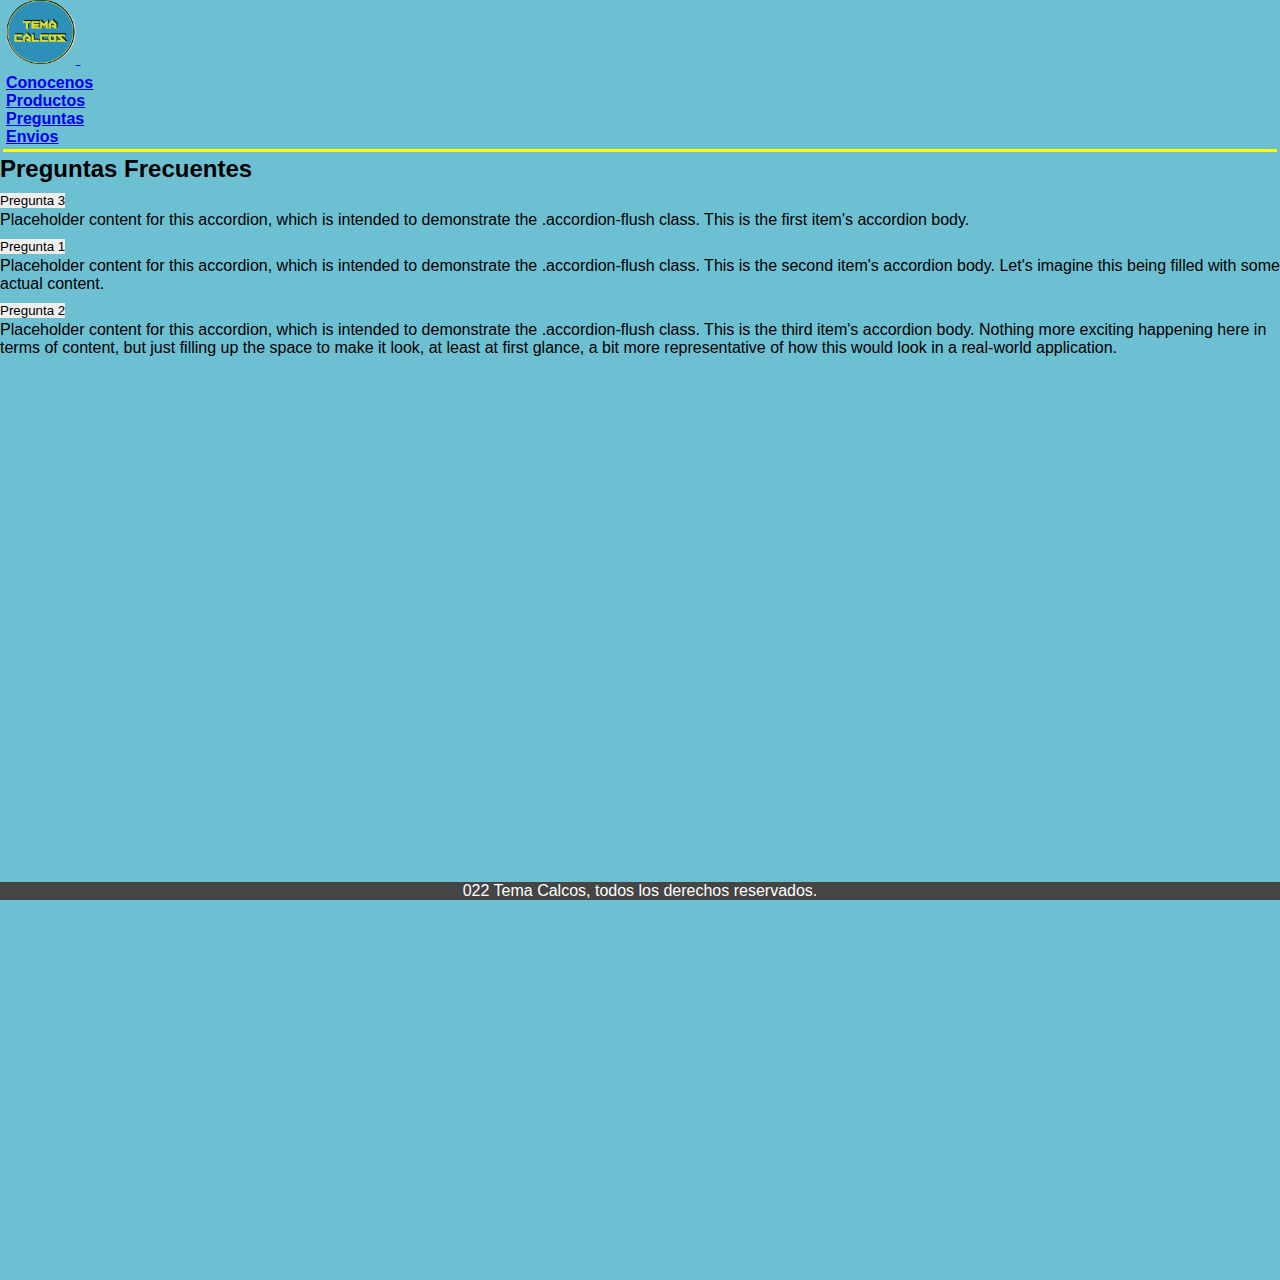
<file: paginas/preguntas.html>
<!DOCTYPE html>
<html lang="en">
<head>
    <meta charset="UTF-8">
    <meta http-equiv="X-UA-Compatible" content="IE=edge">
    <meta name="viewport" content="width=device-width, initial-scale=1.0">
    <title> Tema Calcos </title>
<!--estilos css de bootrap online-->
<link href="https://cdn.jsdelivr.net/npm/bootstrap@5.1.3/dist/css/bootstrap.min.css" rel="stylesheet" integrity="sha384-1BmE4kWBq78iYhFldvKuhfTAU6auU8tT94WrHftjDbrCEXSU1oBoqyl2QvZ6jIW3" crossorigin="anonymous">
<!-- mis estilos-->
<link rel="stylesheet" href="../css/temacalcos.css">
<body>
<!--navbar-->
<nav class="navbar sticky-top navbar-expand-lg navbar-light bg-navbar  ">
  <a class="navbar-brand minav " href="../index.html">
      <img src="../img/logo.png" alt="" width="70" height="64">
  </a>
    <button class="navbar-toggler" type="button" data-bs-toggle="collapse" data-bs-target="#navbarNavDropdown" aria-controls="navbarNavDropdown" aria-expanded="false" aria-label="Toggle navigation">
      <span class="navbar-toggler-icon"></span>
    </button>
    <div class="collapse navbar-collapse justify-content-end minav solid" id="navbarNavDropdown">
      <ul class="navbar-nav ">
        <li class="nav-item">
          <a class="nav-link active" aria-current="page" href="../root/paginas/contacto.html">Conocenos</a>
        </li>
        <li class="nav-item">
          <a class="nav-link active" aria-current="page" href="../paginas/productos.html">Productos</a>
        </li>
        <li class="nav-item">
          <a class="nav-link" href="../paginas/preguntas.html">Preguntas</a>
        </li>
        <li class="nav-item">
          <a class="nav-link" href="#">Envios</a>
        </li>
      </ul>
    </div>
  </div>
</nav>
<!--fin nav-->
<h2>Preguntas Frecuentes</h2>
<!--pregutas-->
<div class="accordion accordion-flush" id="accordionFlushExample">
    <div class="accordion-item">
      <h2 class="accordion-header" id="flush-headingOne">
        <button class="accordion-button collapsed" type="button" data-bs-toggle="collapse" data-bs-target="#flush-collapseOne" aria-expanded="false" aria-controls="flush-collapseOne">
          Pregunta 3
        </button>
      </h2>
      <div id="flush-collapseOne" class="accordion-collapse collapse" aria-labelledby="flush-headingOne" data-bs-parent="#accordionFlushExample">
        <div class="accordion-body">Placeholder content for this accordion, which is intended to demonstrate the <code>.accordion-flush</code> class. This is the first item's accordion body.</div>
      </div>
    </div>
    <div class="accordion-item">
      <h2 class="accordion-header" id="flush-headingTwo">
        <button class="accordion-button collapsed" type="button" data-bs-toggle="collapse" data-bs-target="#flush-collapseTwo" aria-expanded="false" aria-controls="flush-collapseTwo">
          Pregunta 1
        </button>
      </h2>
      <div id="flush-collapseTwo" class="accordion-collapse collapse" aria-labelledby="flush-headingTwo" data-bs-parent="#accordionFlushExample">
        <div class="accordion-body">Placeholder content for this accordion, which is intended to demonstrate the <code>.accordion-flush</code> class. This is the second item's accordion body. Let's imagine this being filled with some actual content.</div>
      </div>
    </div>
    <div class="accordion-item">
      <h2 class="accordion-header" id="flush-headingThree">
        <button class="accordion-button collapsed" type="button" data-bs-toggle="collapse" data-bs-target="#flush-collapseThree" aria-expanded="false" aria-controls="flush-collapseThree">
         Pregunta 2
        </button>
      </h2>
      <div id="flush-collapseThree" class="accordion-collapse collapse" aria-labelledby="flush-headingThree" data-bs-parent="#accordionFlushExample">
        <div class="accordion-body">Placeholder content for this accordion, which is intended to demonstrate the <code>.accordion-flush</code> class. This is the third item's accordion body. Nothing more exciting happening here in terms of content, but just filling up the space to make it look, at least at first glance, a bit more representative of how this would look in a real-world application.</div>
      </div>
    </div>
  </div>

  <!--footer-->
  <footer class="footer">022 Tema Calcos, todos los derechos reservados. </footer>

<script src="https://cdn.jsdelivr.net/npm/@popperjs/core@2.10.2/dist/umd/popper.min.js" integrity="sha384-7+zCNj/IqJ95wo16oMtfsKbZ9ccEh31eOz1HGyDuCQ6wgnyJNSYdrPa03rtR1zdB" crossorigin="anonymous"></script>
<script src="https://cdn.jsdelivr.net/npm/bootstrap@5.1.3/dist/js/bootstrap.min.js" integrity="sha384-QJHtvGhmr9XOIpI6YVutG+2QOK9T+ZnN4kzFN1RtK3zEFEIsxhlmWl5/YESvpZ13" crossorigin="anonymous"></script>
</body>
</head>
</file>
<file: css/temacalcos.css>
/*RESETEO----------------------------------------------------------------------*/
*{
    margin: 0px;
    padding: 0px;
    border: 0px grey dotted;
    font-family: 'Roboto', sans-serif;
}
body{
  width: 100%;
  height: 100vw;
  background-color: #6DBFD2;
  
}
/*NAV---------------------------------------------------*/
/* Solid border */
.solid {
    border-bottom: 3px solid yellow;
  }
.minav{
    margin: 3px;
    padding: 3px;
}
.bg-navbar{
    background-color: #6DBFD2;
    font-weight: bold;


}
.carrusel{
    width: 100%;
    height: 100vw;
}

.footer {
    position: fixed;
    left: 0;
    bottom: 0;
    width: 100%;
    background-color: rgb(69, 69, 69);
    color: white;
    text-align: center;
  }
/*productos------------------------------------------------*/
* {
    box-sizing: border-box;
  }
</file>
